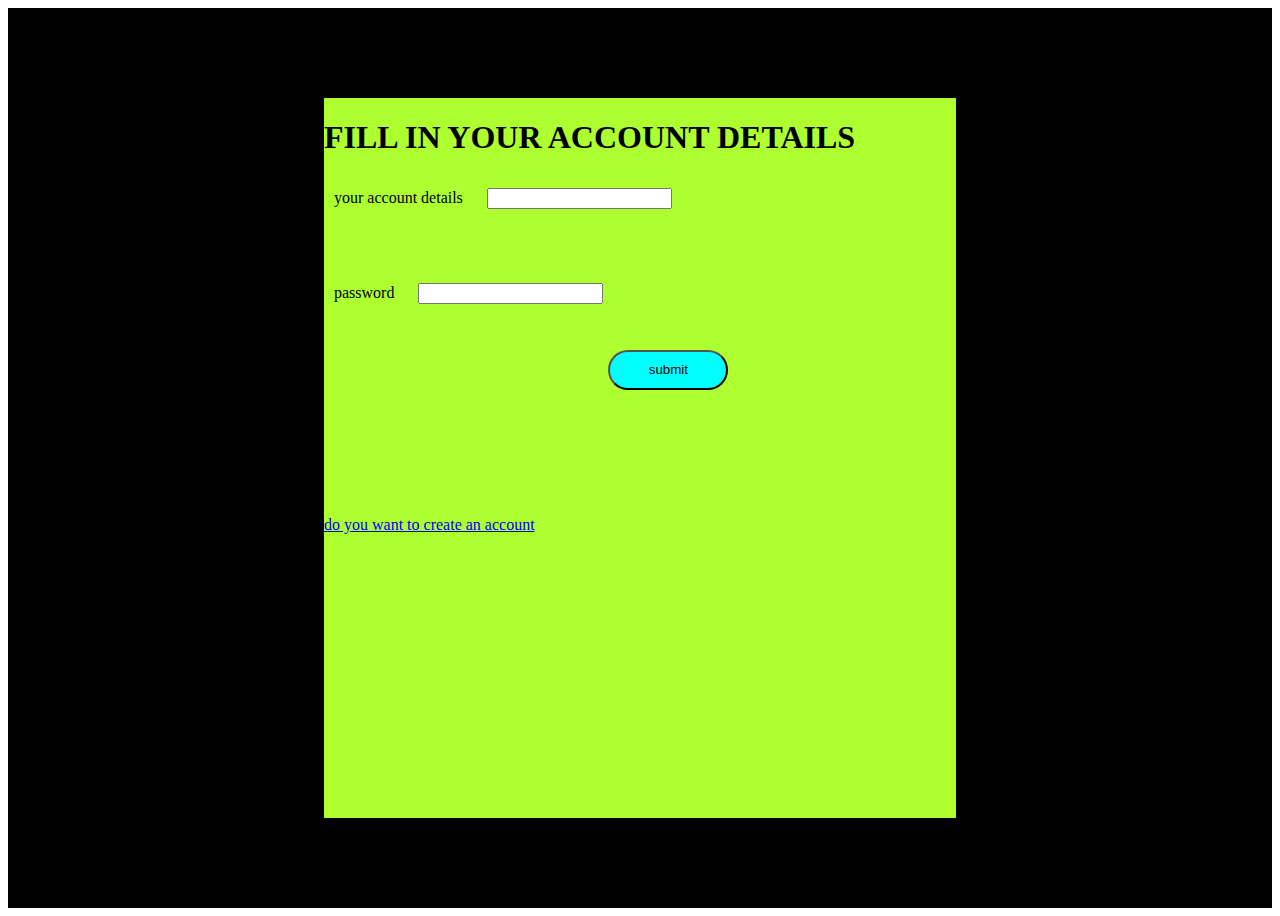
<file: etas/index.html>
<!DOCTYPE html>
<html lang="en">
<head>
    <link rel="stylesheet" href="index.css">
    <link rel="stylesheet" href="create.html">
    <meta charset="UTF-8">
    <meta name="viewport" content="width=device-width, initial-scale=1.0">
    <title>Document</title>
    <link href="https://cdn.jsdelivr.net/npm/bootstrap@5.0.2/dist/css/bootstrap.min.css" rel="sha384-EVSTQN3/azprG1Anm3QDgpJLIm9Nao0Yz1ztcQTwFspd3yD65VohhpuuCOmLASjC" >
</head>
<body>
    <div class="one">
        <div class="two">
            <h1>FILL IN YOUR ACCOUNT DETAILS</h1>

            <label for="email" id="email" >your account details</label>
            <input type="text" id="email" required> 
             <br><br><br><br>   
            <label for="password" id="password">password</label>
            <input type="password" id="password" required> 
            <br><br><br>
            <button type="submit" class="submit1">submit</button>
            <br><br><br><br><br><br><br><br>
            
            
            <a href="create.html" onclick="changeText">do you want to create an account</a>
        </div>
    </div>










    <script src="/etas/index.js"></script>
</body>
</html>
</file>
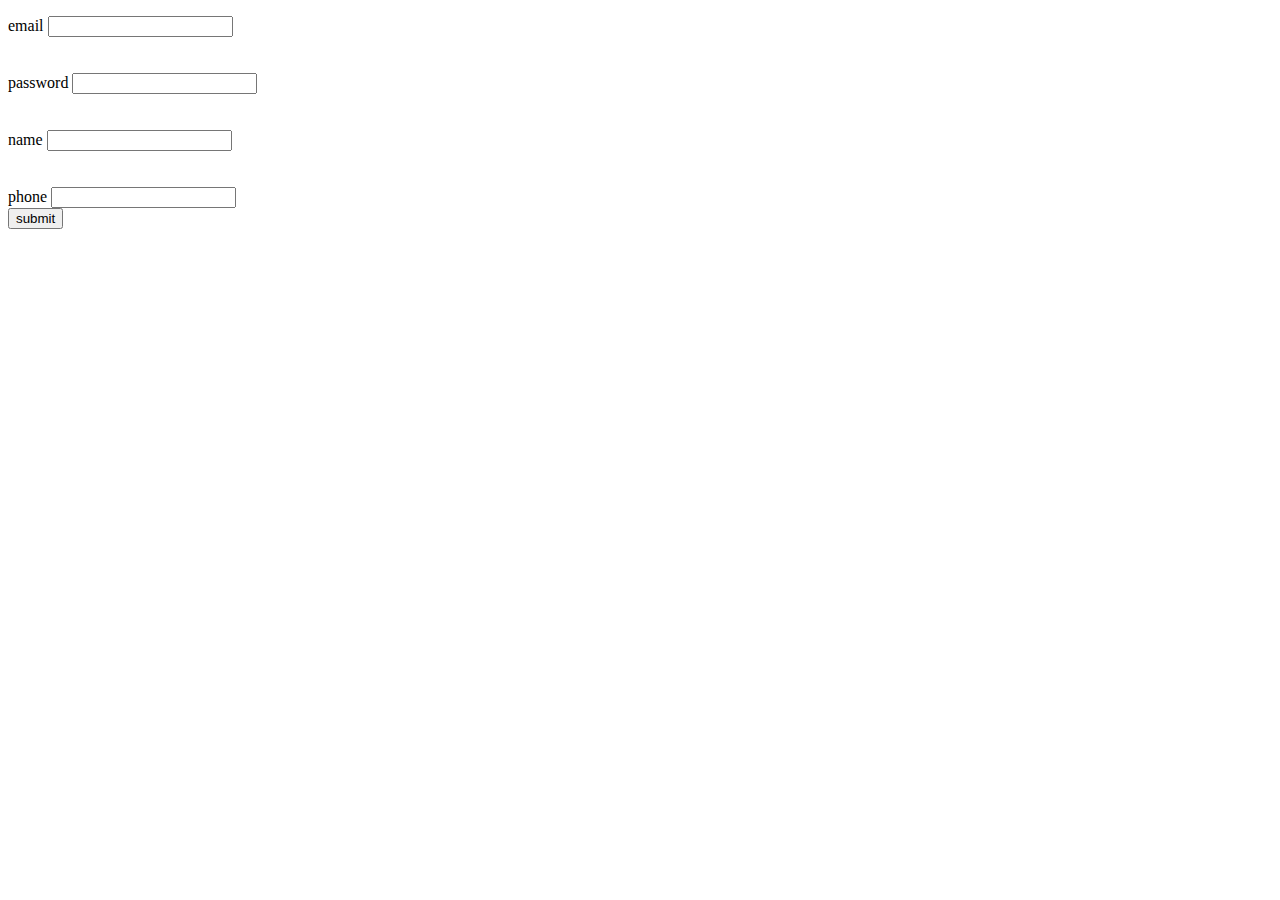
<file: etas/create.html>
<!DOCTYPE html>
<html lang="en">
<head>
    <meta charset="UTF-8">
    <meta name="viewport" content="width=device-width, initial-scale=1.0">
    <title>Document</title>
</head>
<body>
    <p id="demo"></p>
<form id="createform">
    <label for="email" id="email" >email</label>
    <input type="email" name="email" id="email" required>
    <br><br><br>
    <label for="password"  id="password">password</label>
    <input type="password" name="password" id="password" required>
    <br><br><br>
    <label for="details" id="details" >name</label>
    <input type="details" name="details" id="details" required>
    <br><br><br>
    <label for="phone" id="phone">phone</label>
    <input type="phone" name="phone" id="phone" required>
</form>

    <button type="submit" >submit</button>

    <p id="resultmessage" class="message"></p>


   <script src="/etas/create.js"></script> 
</body>
</html>
</file>
<file: etas/index.css>
.one {
   background-color: black; 
   display: flex;    
    height: 100vh;
    width: 100%;
    align-items:center ;
    justify-content: center;
}
.two {
    background-color: greenyellow;
    height: 80vh;
    width: 50%;
    align-items: center;
    justify-content: center;
    color: black;
}
#email{
    margin: 10px;
    align-items: center;
    justify-content: center;
    align-content: center ;
}
#password{
    margin: 10px;
}
.submit1{
    width: 120px;
    height: 40px;
    border-radius: 20px;
    margin-left: 45%;
    background-color: aqua;

}
</file>
